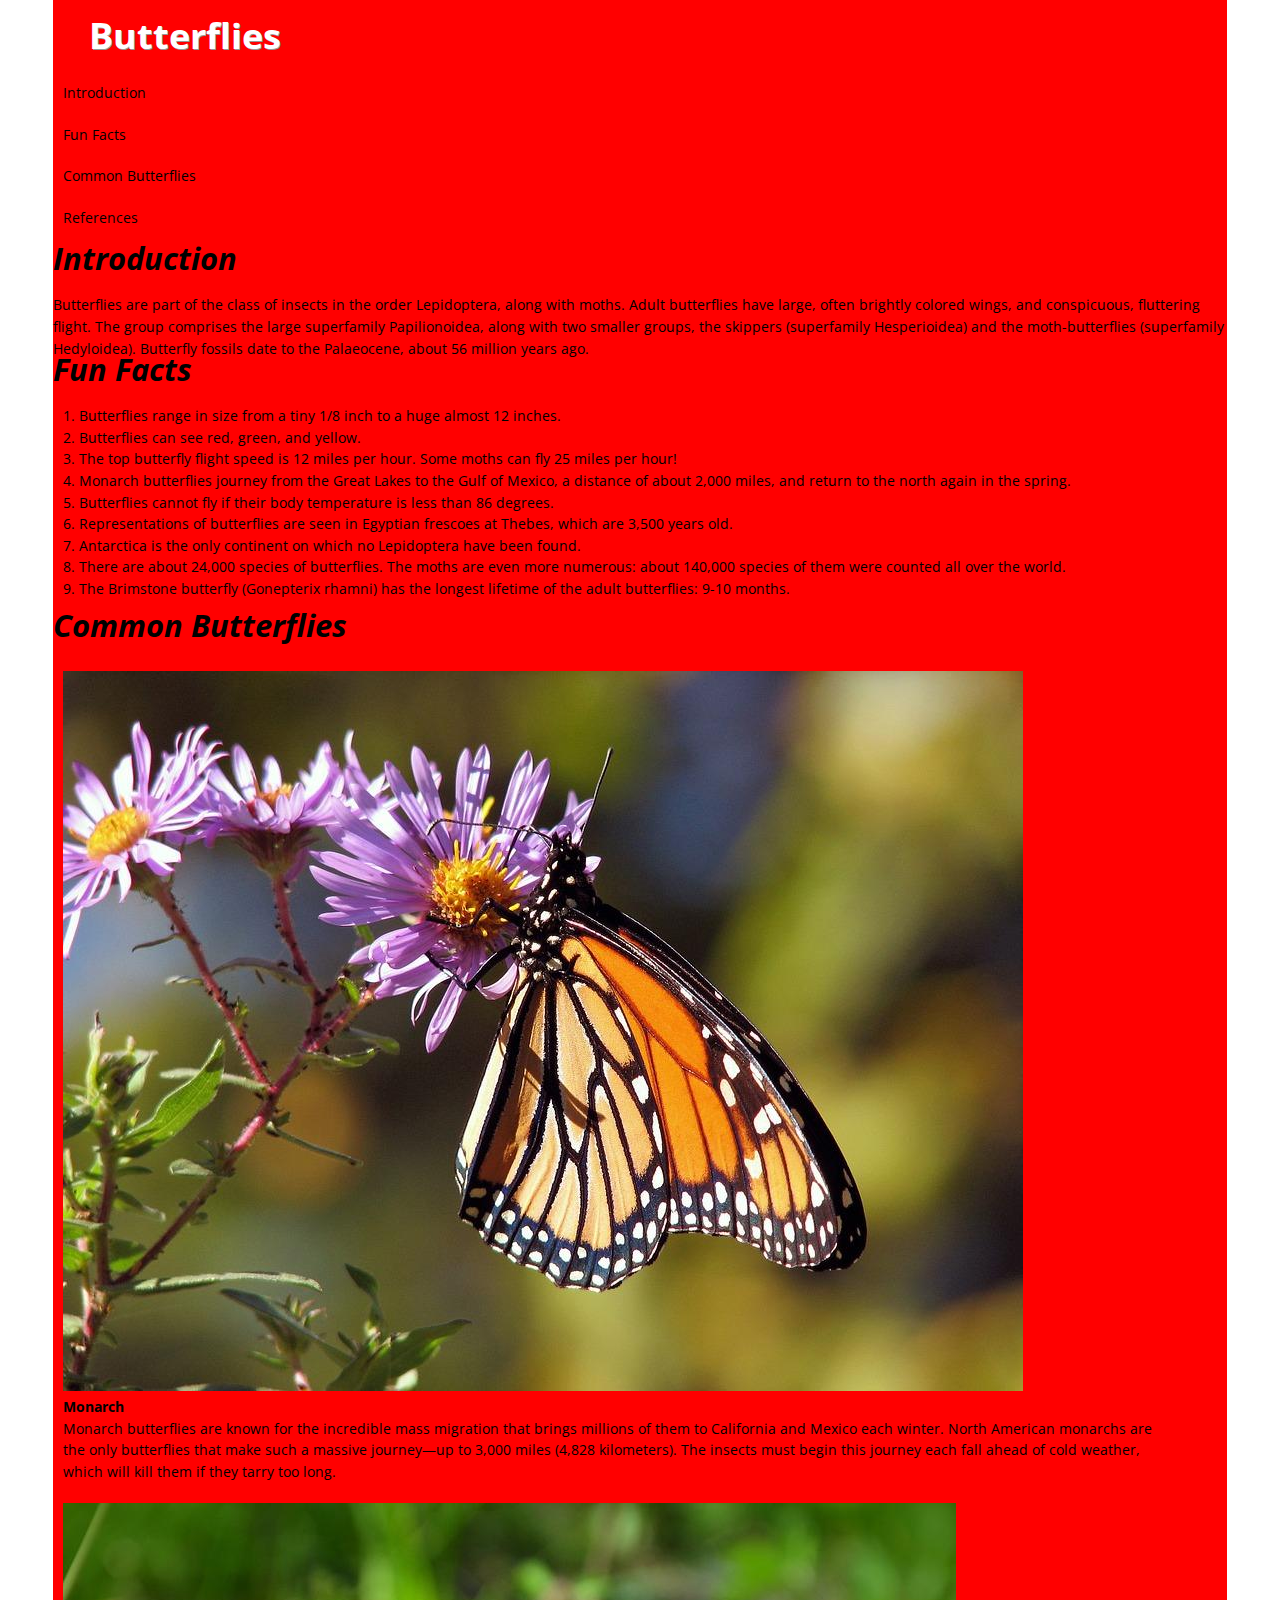
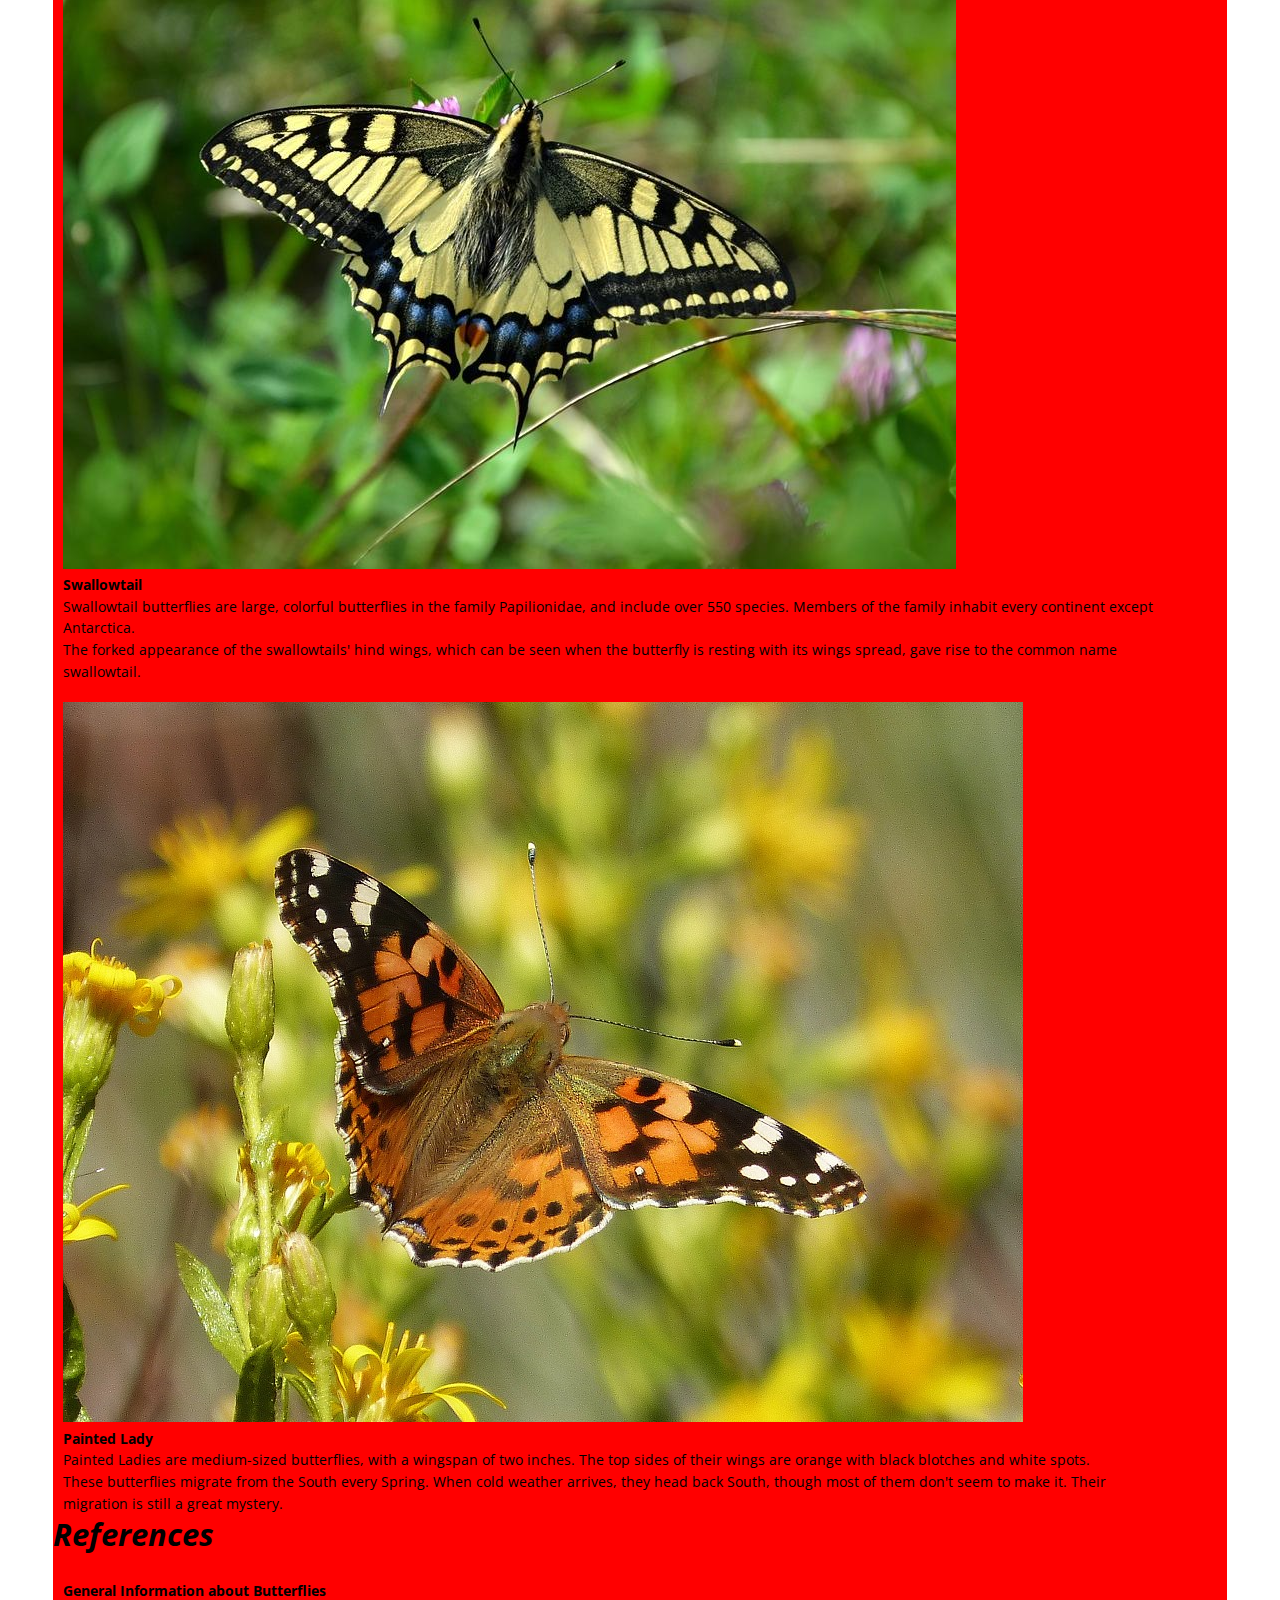
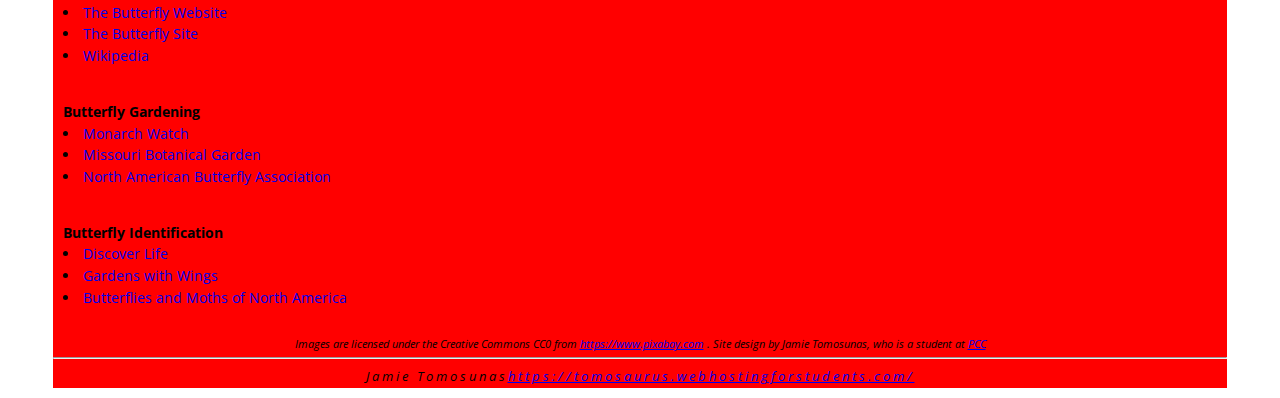
<file: Ace in the Hole/project-done.html>
<!DOCTYPE html>

<!--
File Name: project-done.html
Date: 11/25/19
Programmer: Jamie Tomosunas
-->

<html lang="en">

<head>
    <meta name="viewport" content="width=device-width, initial-scale=1">
    <meta charset="UTF-8">
    <meta name="author" content="Jamie Tomosunas">
    <base target="_blank">
    <!-- open all links not marked "_self" in a new tab -->

    <title>CAS215 Project</title>

    <link href="https://fonts.googleapis.com/css?family=Open+Sans:400,400italic,700" rel="stylesheet" type="text/css">
    <link href="css/reset.css" rel="stylesheet" type="text/css">
    <link href="css/style.css" rel="stylesheet" type="text/css">
    <link href="css/navigation.css" rel="stylesheet" type="text/css">


</head>

<body>

    <div id="container">

        <header class="header">
            <input class="menu-btn" type="checkbox" id="menu-btn" />
            <label class="menu-icon" for="menu-btn"><span class="navicon"></span></label>
            <h1 id="logo">Butterflies</h1>
            <ul class="menu">
                <li><a href="#intro" target="_self">Introduction</a></li>
                <li><a href="#funfacts" target="_self">Fun Facts</a></li>
                <li><a href="#common" target="_self">Common Butterflies</a></li>
                <li><a href="#references" target="_self">References</a></li>
            </ul>
        </header>

        <main>

            <section id="intro">

                <h2>Introduction</h2>

                <p>Butterflies are part of the class of insects in the order Lepidoptera, along with moths. Adult butterflies have large, often brightly colored wings, and conspicuous, fluttering flight. The group comprises the large superfamily Papilionoidea, along with two smaller groups, the skippers (superfamily Hesperioidea) and the moth-butterflies (superfamily Hedyloidea). Butterfly fossils date to the Palaeocene, about 56 million years ago.</p>

            </section>

            <section id="funfacts">

                <h2>Fun Facts</h2>

                <ol>
                    <li>Butterflies range in size from a tiny 1/8 inch to a huge almost 12 inches.</li>
                    <li>Butterflies can see red, green, and yellow.</li>
                    <li>The top butterfly flight speed is 12 miles per hour. Some moths can fly 25 miles per hour!</li>
                    <li>Monarch butterflies journey from the Great Lakes to the Gulf of Mexico, a distance of about 2,000 miles, and return to the north again in the spring.</li>
                    <li>Butterflies cannot fly if their body temperature is less than 86 degrees.</li>
                    <li>Representations of butterflies are seen in Egyptian frescoes at Thebes, which are 3,500 years old. </li>
                    <li>Antarctica is the only continent on which no Lepidoptera have been found.</li>
                    <li>There are about 24,000 species of butterflies. The moths are even more numerous: about 140,000 species of them were counted all over the world.</li>
                    <li>The Brimstone butterfly (Gonepterix rhamni) has the longest lifetime of the adult butterflies: 9-10 months.</li>
                </ol>

            </section>

            <h2 id="common">Common Butterflies</h2>

            <section class="butterflies">

                <div class="item1">
                    <img src="images/monarch.jpg" alt="" />
                    <h3>Monarch</h3>
                    <p>Monarch butterflies are known for the incredible mass migration that brings millions of them to California and Mexico each winter. North American monarchs are the only butterflies that make such a massive journey—up to 3,000 miles (4,828 kilometers). The insects must begin this journey each fall ahead of cold weather, which will kill them if they tarry too long.</p>
                </div>

                <div class="item2">
                    <img src="images/swallowtail.jpg" alt="" />
                    <h3>Swallowtail</h3>
                    <p>Swallowtail butterflies are large, colorful butterflies in the family Papilionidae, and include over 550 species. Members of the family inhabit every continent except Antarctica.</p>
                    <p>The forked appearance of the swallowtails' hind wings, which can be seen when the butterfly is resting with its wings spread, gave rise to the common name swallowtail.</p>
                </div>

                <div class="item3">
                    <img src="images/painted-lady.jpg" alt="" />
                    <h3>Painted Lady</h3>
                    <p>Painted Ladies are medium-sized butterflies, with a wingspan of two inches. The top sides of their wings are orange with black blotches and white spots.</p>
                    <p>These butterflies migrate from the South every Spring. When cold weather arrives, they head back South, though most of them don't seem to make it. Their migration is still a great mystery.</p>
                </div>

            </section>

            <h2>References</h2>

            <section class="butterflies" id="references">

                <div class="item1">
                    <h3>General Information about Butterflies</h3>
                    <ul>
                        <li><a href="http://www.butterflywebsite.com/" target="_blank">The Butterfly Website</a></li>
                        <li><a href="http://www.thebutterflysite.com/" target="_blank">The Butterfly Site</a></li>
                        <li><a href="https://en.wikipedia.org/wiki/Butterfly" target="_blank">Wikipedia</a></li>
                    </ul>
                </div>

                <div class="item2">
                    <h3>Butterfly Gardening</h3>
                    <ul>
                        <li><a href="http://www.monarchwatch.org/garden/" target="_blank">Monarch Watch</a></li>
                        <li><a href="http://www.missouribotanicalgarden.org/visit/family-of-attractions/butterfly-house/butterflies-and-plants/butterfly-gardening.aspx" target="_blank">Missouri Botanical Garden</a></li>
                        <li><a href="http://nababutterfly.com/start-butterfly-garden/" target="_blank">North American Butterfly Association</a></li>
                    </ul>
                </div>

                <div class="item3">
                    <h3>Butterfly Identification</h3>
                    <ul>
                        <li><a href="http://www.discoverlife.org/mp/20q?guide=Butterflies" target="_blank">Discover Life</a></li>
                        <li><a href="http://gardenswithwings.com/identify-butterflies.html" target="_blank">Gardens with Wings</a></li>
                        <li><a href="http://www.butterfliesandmoths.org/GALLERY" target="_blank">Butterflies and Moths of North America</a></li>
                    </ul>
                </div>

            </section>

        </main>

        <footer>

            <p id="designer">
                Images are licensed under the Creative Commons CC0 from <a href="https://www.pixabay.com">https://www.pixabay.com</a> . Site design by Jamie Tomosunas, who is a student at <a href="http://www.pcc.edu" target="_blank">PCC</a>                
            </p>

            <hr>

            <p id="contact">Jamie Tomosunas<a href="https://tomosaurus.webhostingforstudents.com/" target="_blank">https://tomosaurus.webhostingforstudents.com/</a>
            </p>

        </footer>

    </div>

</body>

</html>
</file>
<file: Ace in the Hole/css/style.css>
/* Generated by less 2.5.1 */
/*
File Name: style.less
Date: 11/25/19
Programmer: Jamie Tomosunas
*/
/* VARIABLES */
/* colors */
/* sizes */
/* margins */
/*
File Name: mixins.less
Date: 11/25/19
Programmer: Jamie Tomosunas
*/
/* MIXINS */
/* MOBILE STYLES */
body {
  font-family: "Open Sans", sans-serif;
  line-height: 1.5em;
  background-color: #ffffff;
  font-size: 16px;
  margin: 0 1em;
}
p {
  margin: 0;
}
h1 {
  padding-left: 1em;
  margin: 0;
  font-weight: bold;
  font-size: 2.5em;
  text-shadow: 1px 1px #989898;
  margin-bottom: 0;
  margin-top: 0;
  line-height: 2em;
}
h2 {
  margin: 0;
  margin-bottom: .8em;
  font-weight: bold;
  font-size: 2.125em;
  font-style: italic;
}
h3 {
  margin: 0;
  font-weight: bold;
}
ul.square {
  list-style-type: square;
}
ol {
  list-style: decimal;
  margin-left: 25px;
}
li {
  line-height: 1.5em;
}
footer {
  background-color: #ff0000;
  margin-bottom: 10px;
  font-style: italic;
  color: #000000;
  text-align: center;
}
#references ul {
  list-style-type: disc;
  list-style-position: inside;
}
#references a:link {
  text-decoration: none;
}
#references a:visited {
  text-decoration: none;
}
#references a:hover {
  text-decoration: underline;
  color: #e8e8e8;
  background-color: #000000;
}
#forms {
  font-weight: bold;
  background-color: #ffffff;
  font-size: 16px;
  margin: 0 1em;
}
#forms input {
  width: 100%;
  padding: 12px 20px;
  margin: 8px 0;
  box-sizing: border-box;
  border: 2px solid red;
  border-radius: 4px;
}
#forms textarea {
  width: 100%;
  padding: 12px 20px;
  margin: 8px 0;
  box-sizing: border-box;
  border: 2px solid red;
  border-radius: 4px;
}
#container {
  background-color: #FF0000;
  margin: 0 1em;
}
#summary {
  font-size: 0.6em;
  font-style: italic;
  line-height: 115%;
  margin-top: 5px;
  letter-spacing: 1px;
}
#summary:first-letter {
  font-size: 1.5em;
  font-weight: bold;
}
#designer {
  font-size: 0.75em;
  line-height: 1.1em;
  text-align: center;
  padding-top: .5em;
}
#contact {
  font-size: 0.9em;
  letter-spacing: 3px;
}
#courses {
  font-weight: bold;
}
/* CSS GRID MOBILE */
.butterflies {
  display: grid;
  grid-gap: 20px;
  padding: 10px;
  max-width: 95%;
}
/* TABLET STYLES */
@media only screen and (min-width: 600px) {
  body {
    background-color: #ffffff;
    font-size: 14.4px;
    margin: 0 4%;
  }
  h2 {
    margin-top: 0;
    margin-bottom: .8em;
  }
  h3 {
    margin-top: 0;
  }
  ol {
    margin-bottom: 15px;
  }
  ol li {
    margin-left: 8px;
  }
  ul {
    margin-bottom: 1em;
  }
  #funfacts ol {
    margin-left: 18px;
  }
  #forms input {
    width: 75%;
  }
  #forms textarea {
    width: 75%;
    float: auto;
  }
  /* CSS GRID TABLET */
  .homehero {
    grid-column: 1 / span 6;
    grid-row: 1;
  }
}
/* DESKTOP STYLES */
@media only screen and (min-width: 1025px) {
  body {
    background-color: #ffffff;
    font-size: 14.4px;
    margin: 0 3%;
  }
  /* CSS GRID DESKTOP */
  .homehero {
    grid-column: 1 / span 4;
    grid-row: 1;
  }
}
</file>
<file: Ace in the Hole/css/navigation.css>
/*
File Name: navigation.css
Date: 11/25/19
Programmer: Jamie Tomosunas
*/

/* Based on http://kmturley.blogspot.com/2014/06/responsive-mobile-dropdown-navigation.html */
/* Modified for mobile-first design */

/* Set up menu */

/* remove bullet in front of list items in menu */
.header {
    color: #FFFFFF;
}
.header ul {
    list-style-type: none;
    margin-top: 0;
    padding-left: 0;
    overflow: hidden;
}

/* space between lines */

.header li {
    padding: 10px 0;
}
 
/* remove underline in links. */

.header li a {
    text-decoration: none;
    color: #FFFFFF;
}
 
.header li a:hover {
    background-color: #FCAEAA;
}

/* space around each of the menu items */
  
.header li a {
    padding: 10px 30px;
}

/* clear float on line below */

.header .menu {
    clear: both;
    max-height: 0;
    transition: max-height 1s ease-out;
}

/* menu icon for responsive hamburger menu */

.header .menu-icon { /* location of hamburger icon */
    cursor: pointer;
    display: inline-block;
    float: right;
    padding: 28px 20px;
    position: relative;
    margin-top: 0;
    margin-bottom: 0;
}
 
.header .menu-icon .navicon { /* center line of hamburger icon */
    background: #FFFFFF;
    display: block;
    height: 2px;
    position: relative;
    transition: background .2s ease-out;
    width: 18px;
}
 
.header .menu-icon .navicon:before, /* top and bottom lines of hamburger icon */
.header .menu-icon .navicon:after {
    background: #FFFFFF;
    content: '';
    display: block;
    height: 100%;
    position: absolute;
    transition: all .2s ease-out;
    width: 100%;
}
 
.header .menu-icon .navicon:before {
    top: 5px;
}
 
.header .menu-icon .navicon:after {
    top: -5px;
}

/* respond to click on hamburger menu icon */

.header .menu-btn { /* hide checkbox */
    display: none;
}
 
.header .menu-btn:checked ~ .menu {
    max-height: 400px;
}
 
.header .menu-btn:checked ~ .menu-icon .navicon {
    background: transparent;
}

/* animations */
 
.header .menu-btn:checked ~ .menu-icon .navicon:before {
    transform: rotate(-45deg);
}
 
.header .menu-btn:checked ~ .menu-icon .navicon:after {
    transform: rotate(45deg);
}
 
.header .menu-btn:checked ~ .menu-icon:not(.steps) .navicon:before,
.header .menu-btn:checked ~ .menu-icon:not(.steps) .navicon:after {
    top: 0;
}

/*  TABLET AND DESKTOP: CREATE HORIZONTAL NAVIGATION BAR AT 600 PX OR HIGHER */
@media only screen and (min-width: 600px) {

/* Note: We float the entire menu to the right, so it is right-aligned. Then we float each list item to the left,
so it sits to next to the next item. We have to clear the float in the intro section so the text won't wrap 
around the menu. You may find it helpful to change 'left' to 'right' to see what happens. */

.header .menu {

    float: left;
    margin: 0 0 10px 0;
    max-height: none;
}

.header ul {
    overflow: visible;
    margin-bottom: 20px;
}
  
.header li {
    float: center;
}
    
.header li a {
    color: #000000;
    padding: 10px 10px;
}
  
#intro {
    clear: left;
}
  
/* hide the checkbox and label for it */
  
.header .menu-icon, .menu-btn {
    display: none;
}

}
</file>
